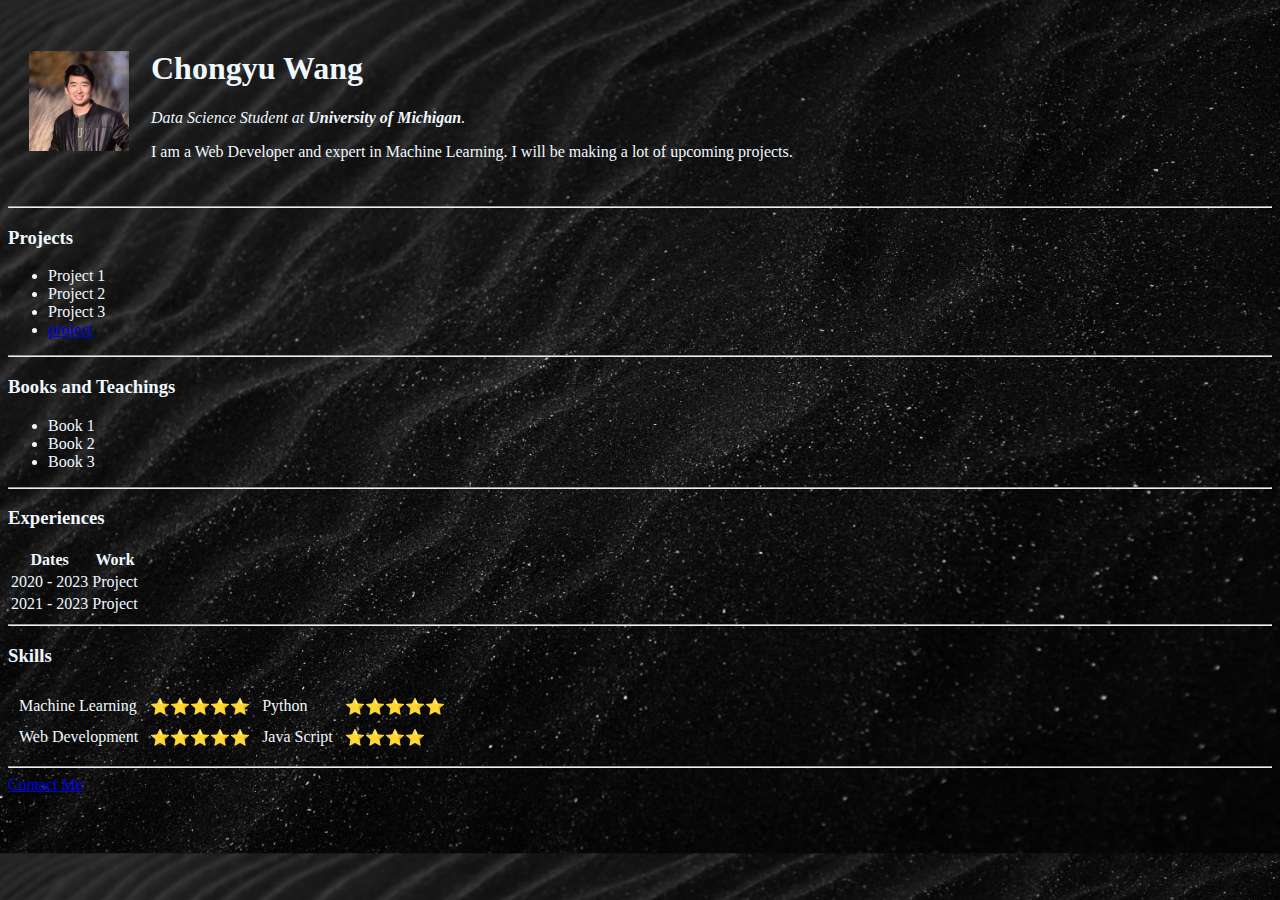
<file: index.html>
<!DOCTYPE html>
<html lang="en">
    <head>
        <meta charset="UTF-8">
        <title><strong>Charlie's Website</strong></title>
        <link rel="stylesheet" href="styles.css">
    </head>
    <body>
        <table cellspacing = "20">
            <tr>
                <td>
                    <img src="images/pfp.jpg" alt="Profile Picture" width="100" height="100">
                </td>
                <td>
                    <h1>Chongyu Wang</h1>
                    <p><em>Data Science Student at <strong>University of Michigan</strong>.</em></p>
                    <p>I am a Web Developer and expert in Machine Learning. I will be making a lot of upcoming projects.</p>
                </td>
            </tr>
        </table>

        <hr>
        <h3>Projects </h3>
        <ul>
            <li>Project 1</li>
            <li>Project 2</li>
            <li>Project 3</li>
            <li><a href="projects.html">project</a></li>
        </ul>

        <hr>
        <h3>Books and Teachings</h3>
        <ul>
            <li>Book 1</li>
            <li>Book 2</li>
            <li>Book 3</li>
        </ul>

        <hr>
        <h3>Experiences</h3>
        <table>
            <thead>
                <tr>
                    <th>Dates</th>
                    <th>Work</th>
                </tr>
            </thead>

            <tbody>
                <tr>
                    <td>2020 - 2023</td>
                    <td>Project</td>
                </tr>
                <tr>
                    <td>2021 - 2023</td>
                    <td>Project</td>
                </tr>
            </tbody>
        </table>
        
        <hr>
        <h3>Skills</h3>
            <table cellspacing="10">
                <tr>
                    <td>Machine Learning</td>
                    <td>⭐⭐⭐⭐⭐</td>
                    <td>Python</td>
                    <td>⭐⭐⭐⭐⭐</td>
                </tr>
                <tr>
                    <td>Web Development</td>
                    <td>⭐⭐⭐⭐⭐</td>
                    <td>Java Script</td>
                    <td>⭐⭐⭐⭐</td>
                </tr>
            </table>
        <hr>
        <a href="socials.html">Contact Me</a>
    </body>

</html>
</file>
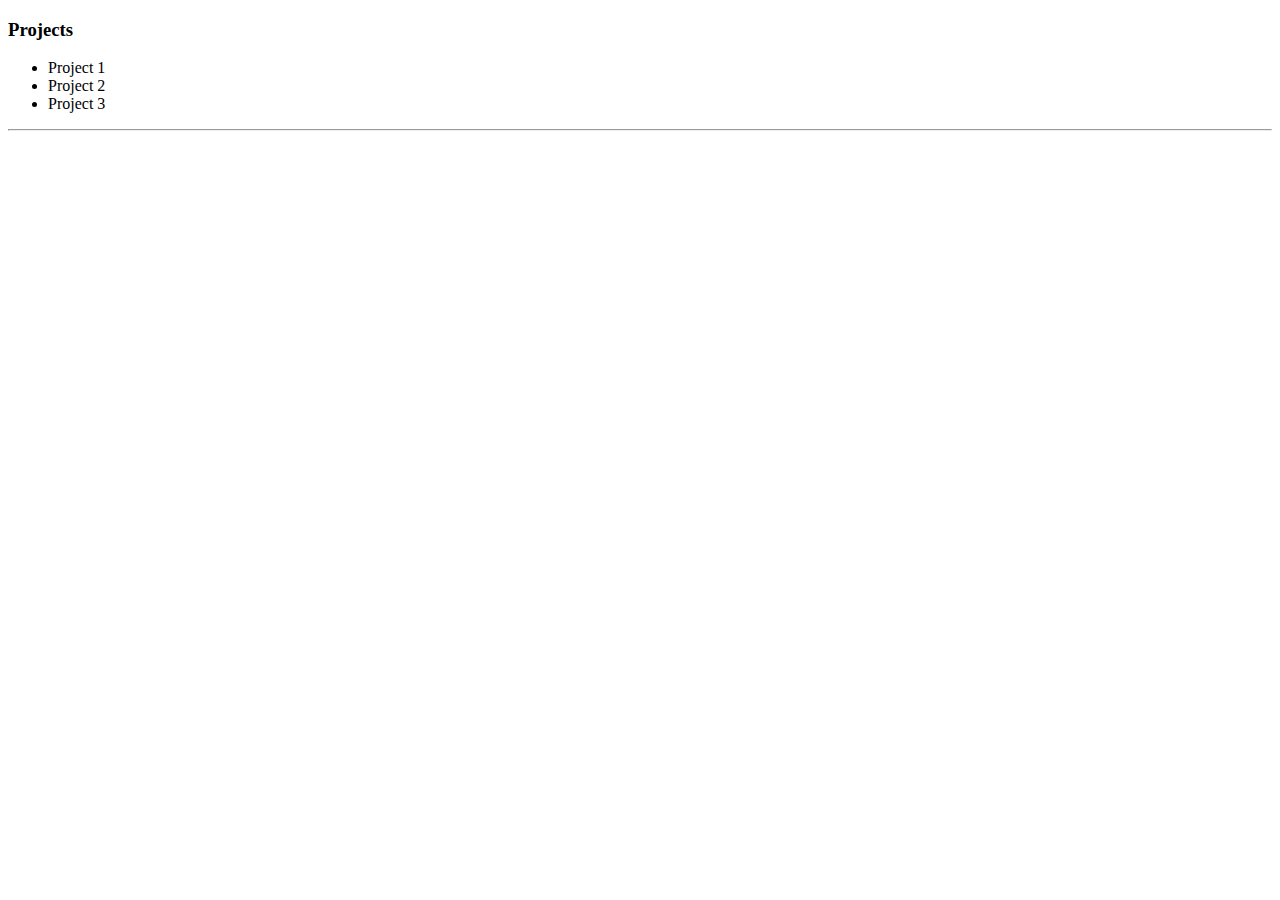
<file: projects.html>
<!DOCTYPE html>
<html lang="en">
<head>
    <meta charset="UTF-8">
    <title>Projects</title>
</head>
<body>
    <h3><strong>Projects</strong></h3>
    <ul>
        <li>Project 1</li>
        <li>Project 2</li>
        <li>Project 3</li>
    </ul>
    <hr>
</body>
</html>
</file>
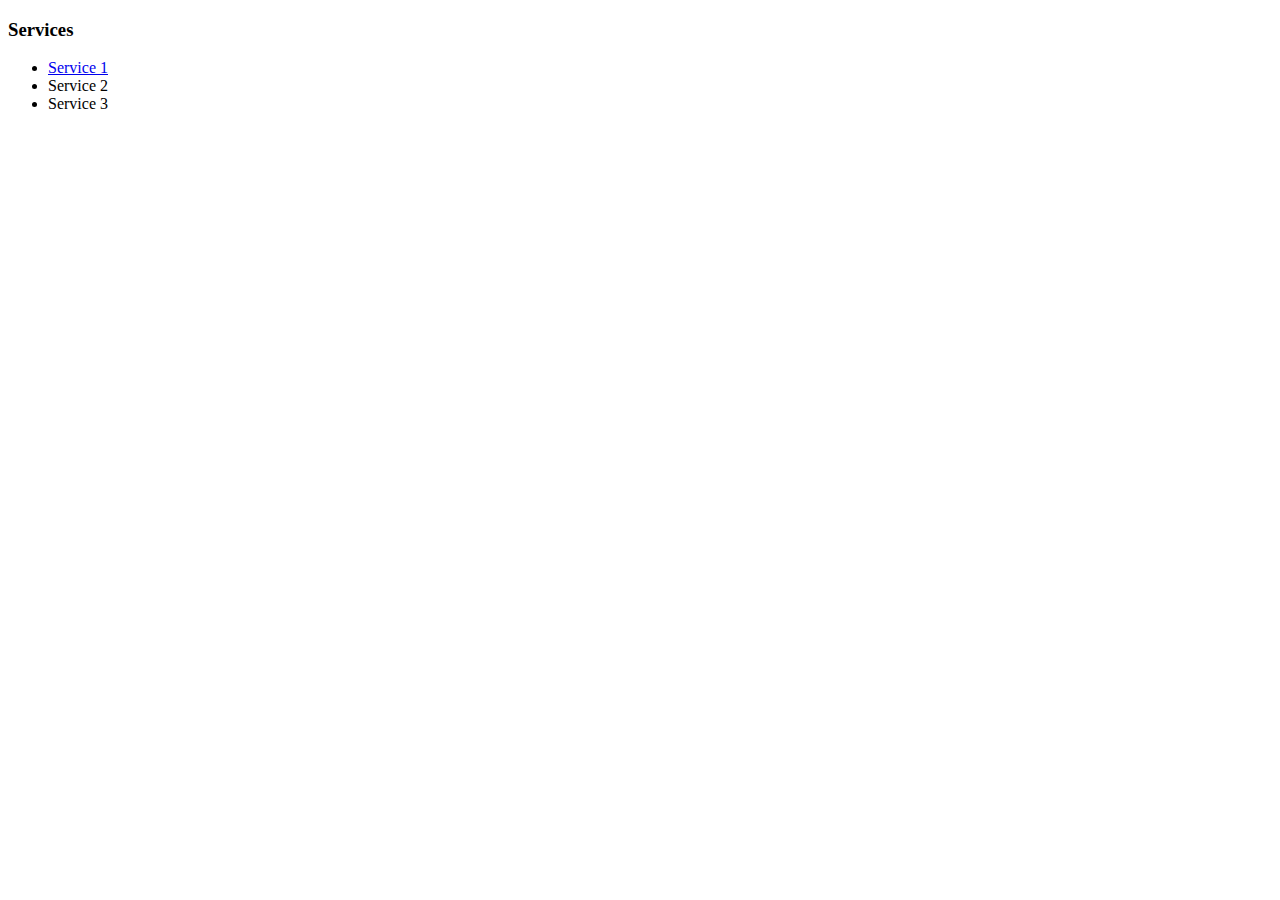
<file: services.html>
<!DOCTYPE html>
<html lang="en">
<head>
    <meta charset="UTF-8">
    <title>Projects</title>
</head>
<body>
    <h3><strong>Services</strong></h3>
    <ul>
        <li><a href="https://www.google.com"> Service 1 </a></li>
        <li>Service 2</li>
        <li>Service 3</li>
    </ul>
</body>
</html>
</file>
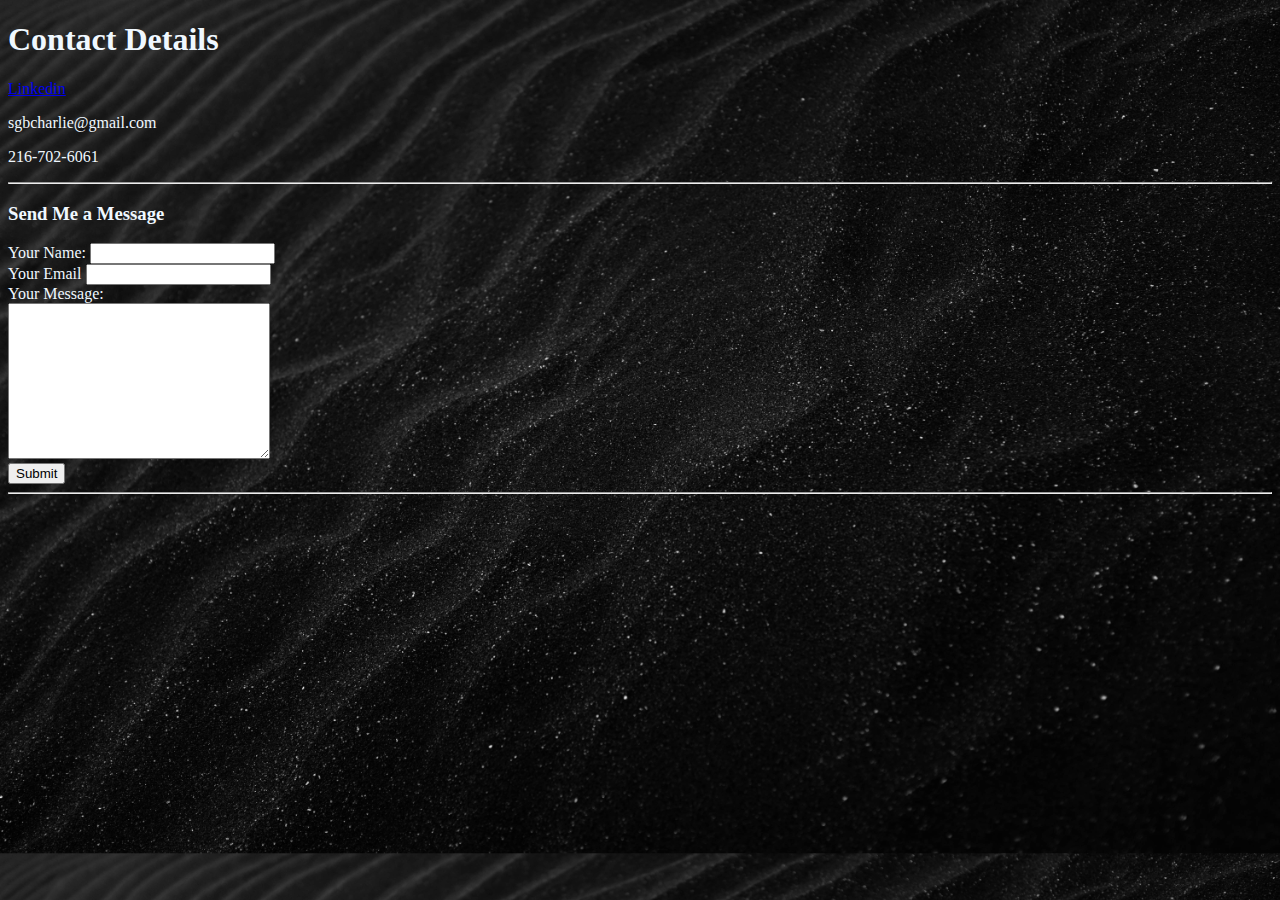
<file: socials.html>
<!DOCTYPE html>
<html lang="en">
<head>
    <meta charset="UTF-8">
    <title>Socials</title>
    <link rel="stylesheet" href="styles.css">
</head>
<body>
    <h1><strong>Contact Details</strong></h1>

    <p><a href="https://www.linkedin.com/in/chongyu-wang-b6ba791ba/"> Linkedin </a></p>
    <p>sgbcharlie@gmail.com</p>
    <p>216-702-6061</p>
    <hr>

    <h3><strong>Send Me a Message</strong></h3>
    <form action="mailto:chongyuw@umich.edu" method="post" enctype="text/plain">
        <label>Your Name:</label>
        <input type="text" name="yourName" value=""><br>
        <label>Your Email</label>
        <input type="email" name="yourEmail"><br>
        <label for="">Your Message: </label><br>
        <textarea name="yourMessage" id="" cols="30" rows="10"></textarea><br>
        <input type="submit">
    </form>

    <hr>
</body>
</html>
</file>
<file: styles.css>
body {
    background-color: darkcyan; 
    color: aliceblue;
    background-image: url(images/background.jpg);
    background-size: cover;
  
  }
</file>
